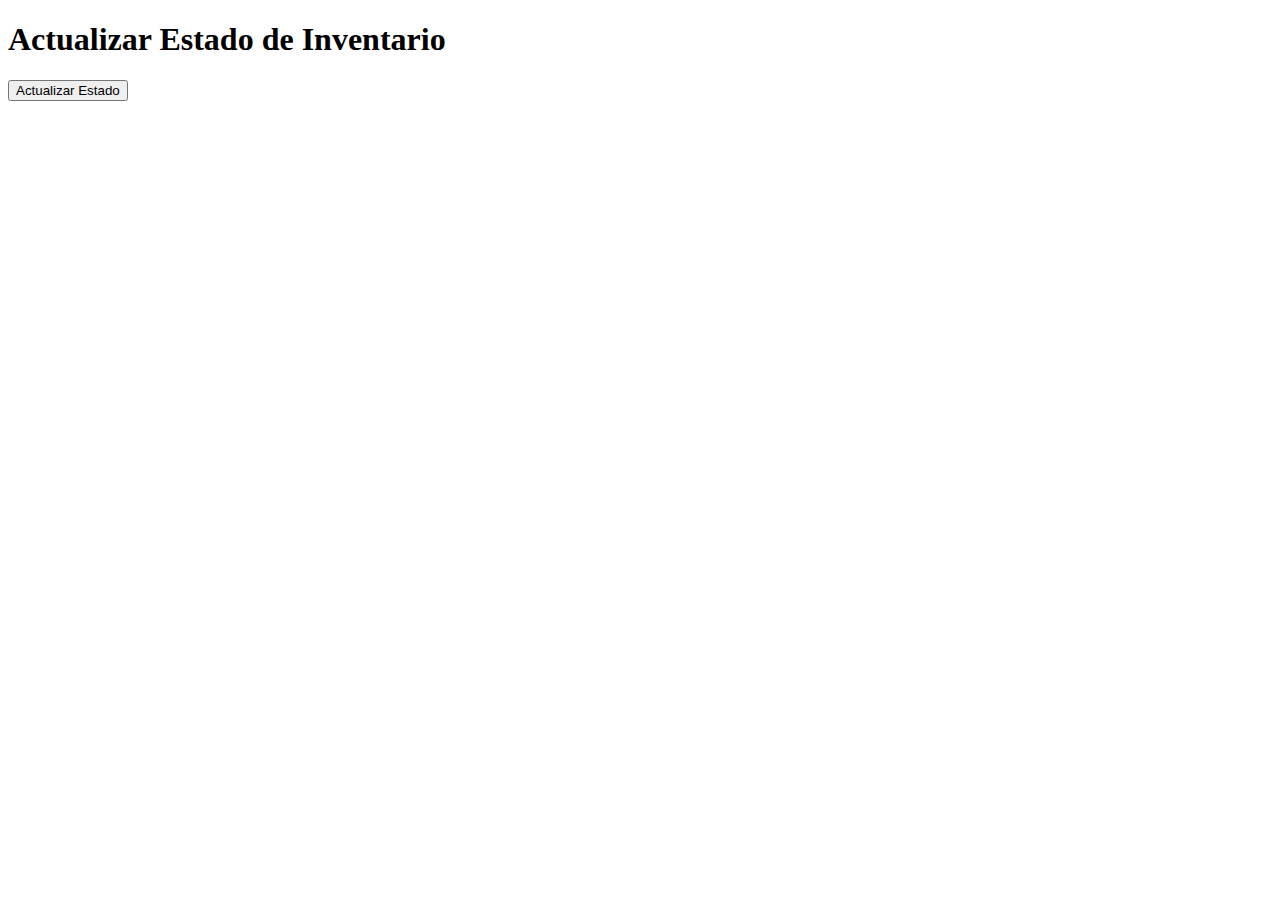
<file: Src/SERVER FILES/Limpiar_inventario/index.html>
<!DOCTYPE html>
<html lang="es">
<head>
    <meta charset="UTF-8">
    <title>Actualizar Estado</title>
</head>
<body>
    <h1>Actualizar Estado de Inventario</h1>
    <button onclick="actualizarEstado()">Actualizar Estado</button>

    <script>
        function actualizarEstado() {
            // Crear una instancia de XMLHttpRequest
            const xhr = new XMLHttpRequest();

            // Configurar la solicitud
            xhr.open("POST", "inventory_clean.php", true);

            // Configurar el tipo de datos que se enviarán
            xhr.setRequestHeader("Content-type", "application/x-www-form-urlencoded");

            // Configurar la función que se ejecutará cuando la solicitud se complete
            xhr.onreadystatechange = function () {
                if (xhr.readyState == 4) {
                    if (xhr.status == 200) {
                        alert('Estado actualizado correctamente.');
                    } else {
                        alert('Error al actualizar el estado.');
                    }
                }
            };

            // Enviar la solicitud
            xhr.send();
        }
    </script>
</body>
</html>
</file>
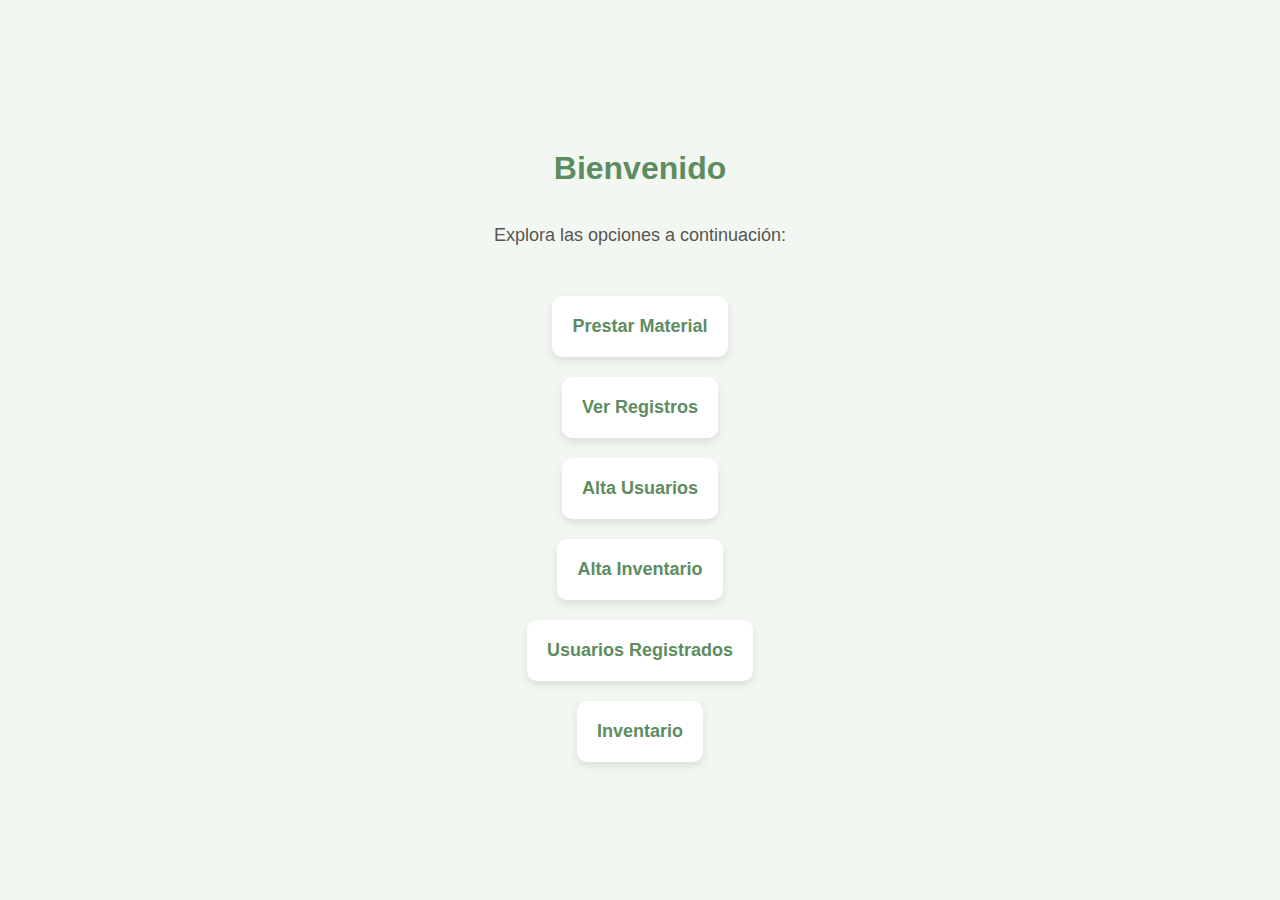
<file: Src/SERVER FILES/Main/index.html>
<!DOCTYPE html>
<html lang="en">
<head>
    <meta charset="UTF-8">
    <meta name="viewport" content="width=device-width, initial-scale=1.0">
    <title>Prestadores SS</title>
    <link rel="icon" href="img/earth.png" type="image/png">   
    <style>
        body {
            background-color: #f3f7f1;  /* Verde suave */
            font-family: 'Segoe UI', Tahoma, Geneva, Verdana, sans-serif;
            margin: 0;
            padding: 0;
            display: flex;
            flex-direction: column;
            align-items: center;
            justify-content: center;
            height: 100vh;
        }
        h1 {
            color: #5e8c61;  /* Verde oscuro */
            margin-bottom: 20px;
        }
        p {
            color: #555;
            font-size: 18px;
            text-align: center;
            margin-bottom: 40px;
        }
        .card {
            background-color: #ffffff;  /* Blanco */
            border-radius: 10px;
            box-shadow: 0 4px 8px rgba(0, 0, 0, 0.1);
            margin: 10px;
            padding: 20px;
            text-align: center;
            transition: box-shadow 0.3s;
        }
        .card:hover {
            box-shadow: 0 8px 16px rgba(0, 0, 0, 0.2);
        }
        .card a {
            text-decoration: none;
            color: #5e8c61;  /* Verde oscuro */
            font-size: 18px;
            font-weight: bold;
        }
    </style>
</head>
<body>
    <h1>Bienvenido</h1>
    <p>Explora las opciones a continuación:</p>


    <div class="card">
        <a href="../Prestamos_equipos/index.php">Prestar Material</a>
    </div>
    <div class="card">
        <a href="../Registros/index.php">Ver Registros</a>
    </div>
    <div class="card">
        <a href="../Alta_usuarios/index.php">Alta Usuarios</a>
    </div>
    <div class="card">
        <a href="../Alta_inventario/index.php">Alta Inventario</a>
    </div>
    <div class="card">
        <a href="../Usuarios_registrados/index.php">Usuarios Registrados</a>
    </div>
    <div class="card">
        <a href="../Inventario/index.php">Inventario</a>
    </div>
</body>
</html>
</file>
